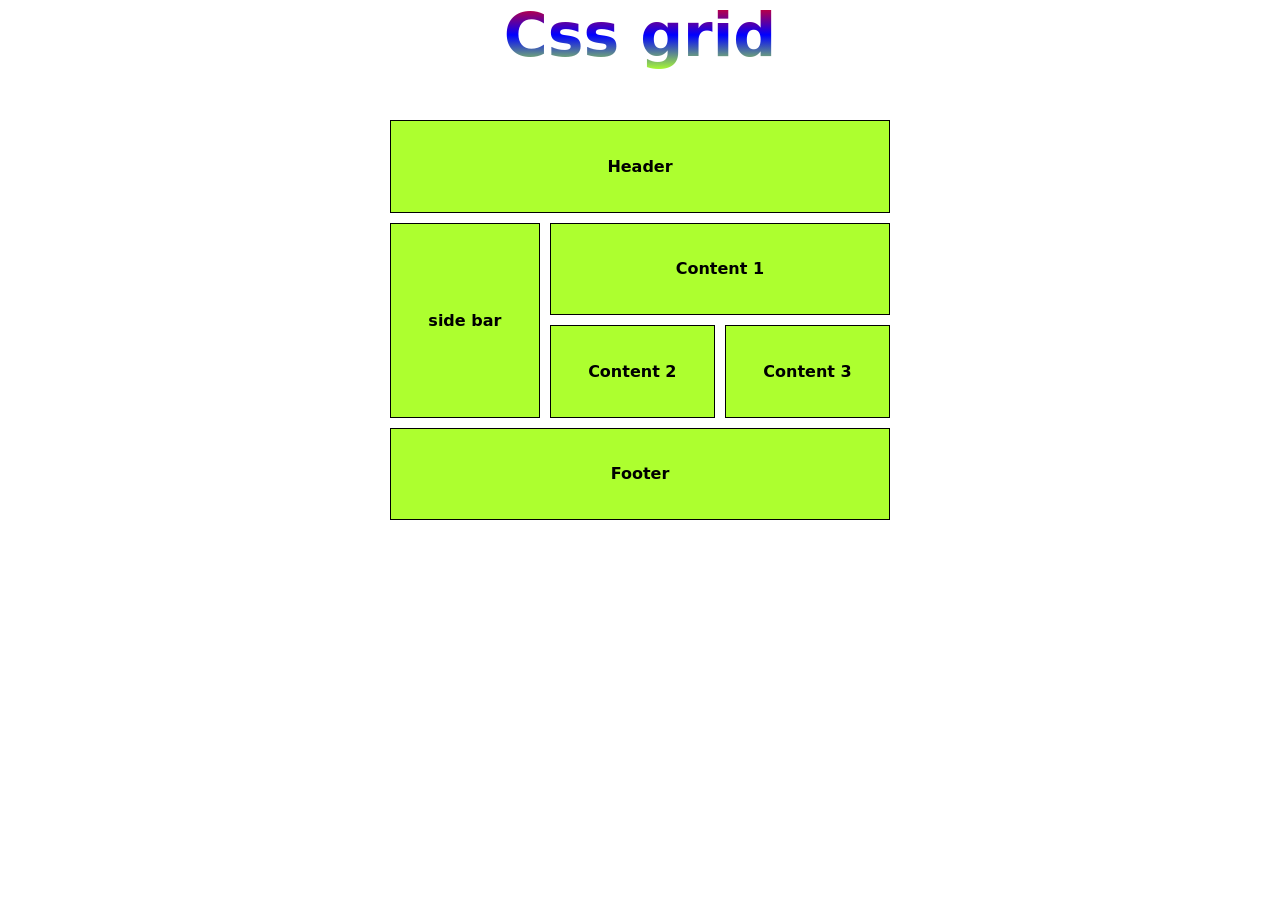
<file: 1/index.html>
<!DOCTYPE html>
<html lang="en">

<head>
    <meta charset="UTF-8">
    <meta name="viewport" content="width=device-width, initial-scale=1.0">
    <link rel="stylesheet" href="style.css">
    <title>Document</title>
</head>

<body>
    <div class="h1">
        <h1>Css grid</h1>
    </div>
    <div class="parent-grid">
        <div class="grid-item">Header</div>
        <div class="grid-item">side bar</div>
        <div class="grid-item">Content 1</div>
        <div class="grid-item">Content 2</div>
        <div class="grid-item">Content 3</div>
        <div class="grid-item">Footer</div>
    </div>

</body>

</html>
</file>
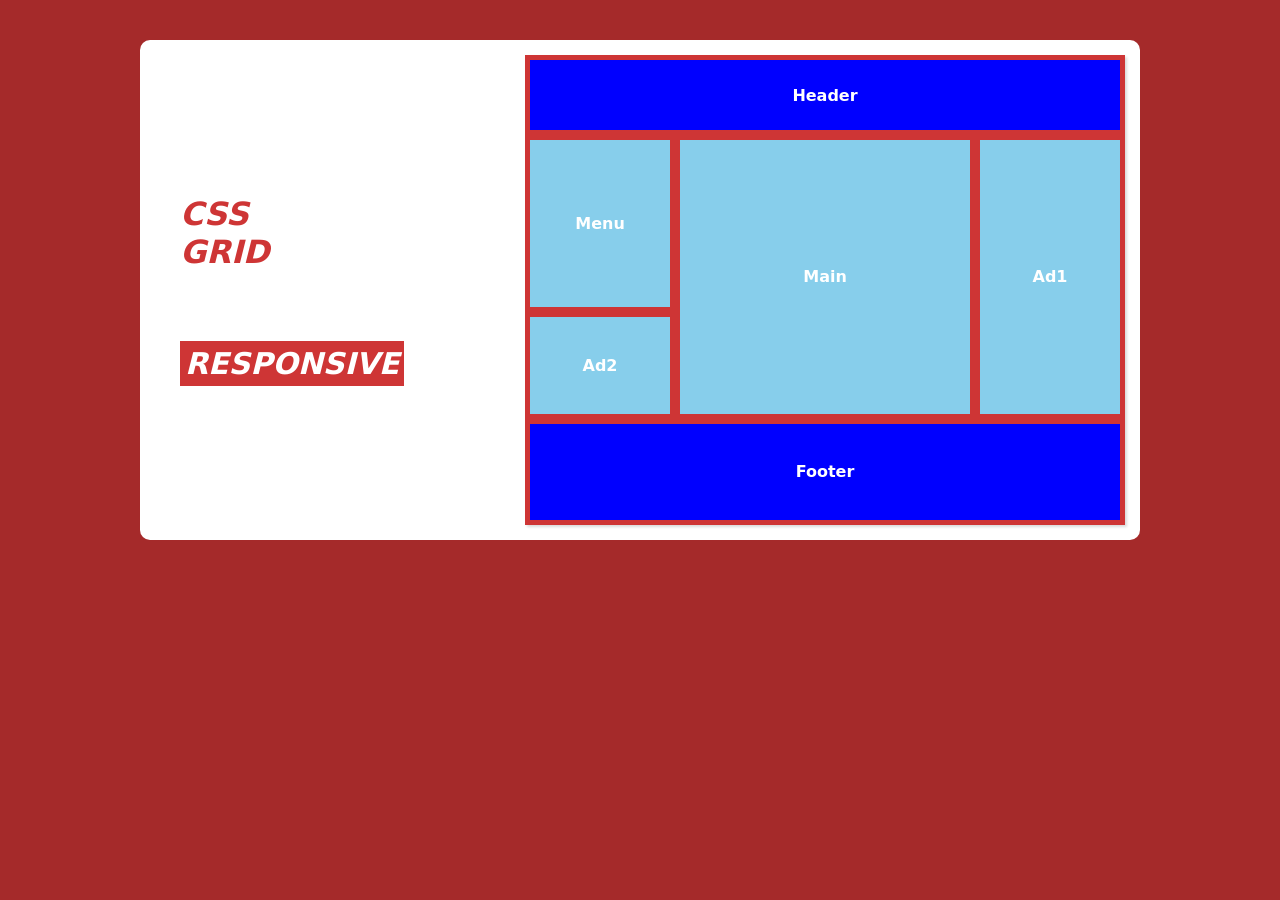
<file: 2/index.html>
<!DOCTYPE html>
<html lang="en">
<head>
    <meta charset="UTF-8">
    <meta name="viewport" content="width=device-width, initial-scale=1.0">
    <link rel="stylesheet" href="style.css">
    <title>Document</title>
</head>
<body>
    <div class="container">
        <div class="grid-text">
            <h1>CSS GRID</h1>
            <div class="text">
                RESPONSIVE
            </div>
        </div>
        <div class="parent-grid">
            <div class="child">Header</div>
            <div class="child">Menu</div>
            <div class="child">Main</div>
            <div class="child">Ad1</div>
            <div class="child">Ad2</div>
            <div class="child">Footer</div>
        </div>
    </div>
</body>
</html>
</file>
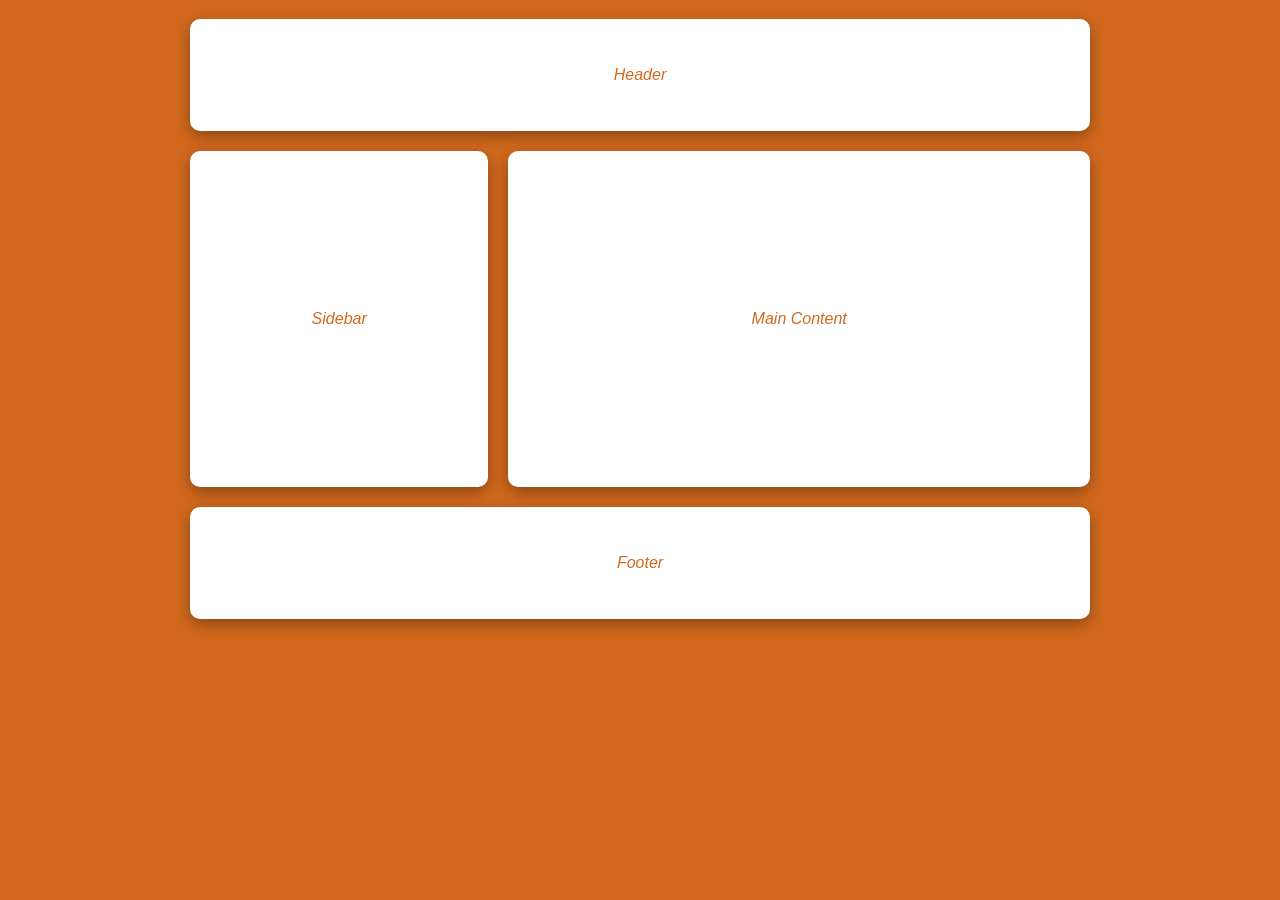
<file: 3/index.html>
<!DOCTYPE html>
<html lang="en">
<head>
    <meta charset="UTF-8">
    <meta name="viewport" content="width=device-width, initial-scale=1.0">
    <link rel="stylesheet" href="style.css">
    <title>3</title>
</head>
<body>
    <div class="parent">
        <div class="child">Header</div>
        <div class="child">Sidebar</div>
        <div class="child">Main Content</div>
        <div class="child">Footer</div>
    </div>
</body>
</html>
</file>
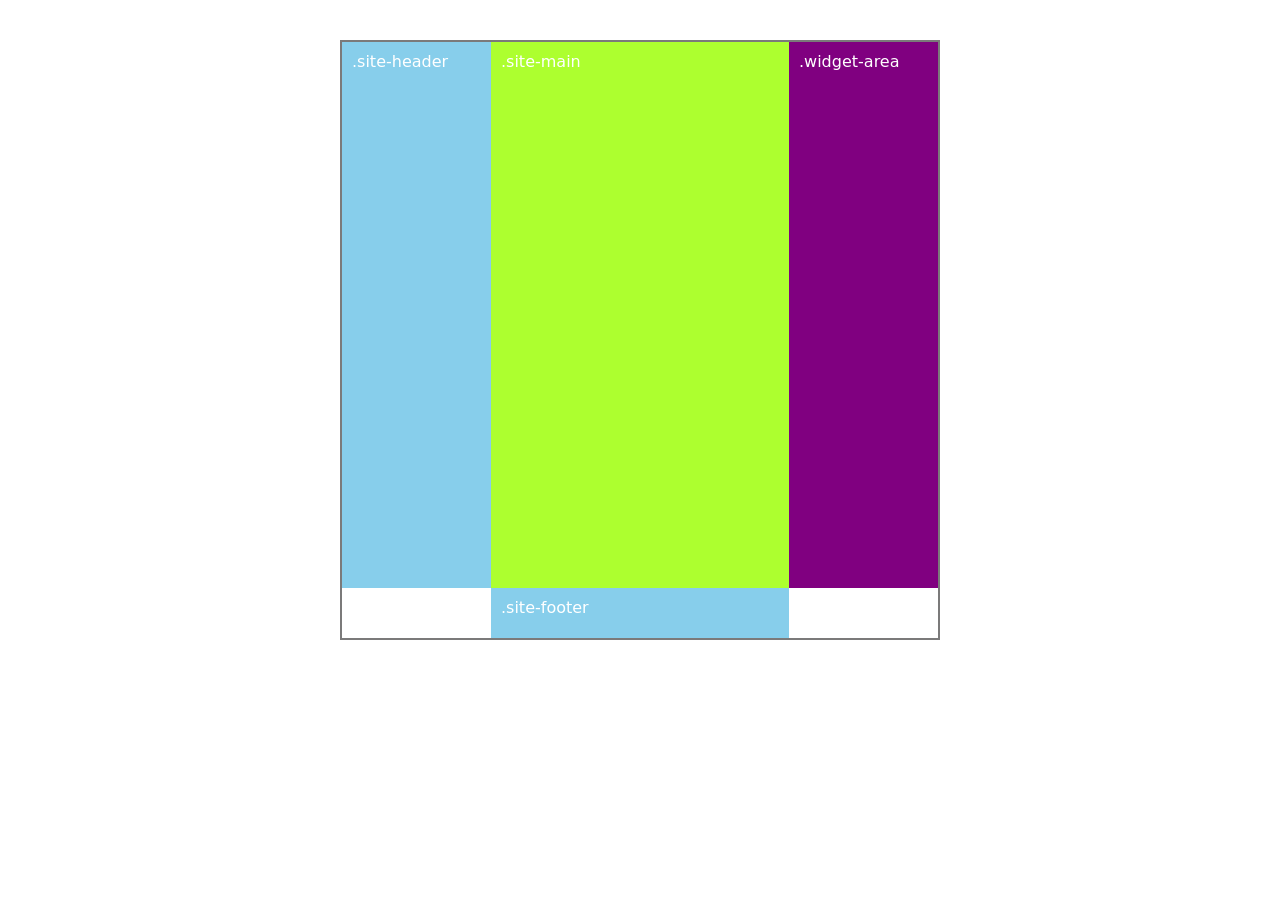
<file: 4/index.html>
<!DOCTYPE html>
<html lang="en">
<head>
    <meta charset="UTF-8">
    <meta name="viewport" content="width=device-width, initial-scale=1.0">
    <link rel="stylesheet" href="style.css">
    <title>4</title>
</head>
<body>
    <div class="parent-child">
        <div class="child">.site-header</div>
        <div class="child">.site-main</div>
        <div class="child">.widget-area</div>
        <!-- <div class="child"></div> -->
        <div class="child">.site-footer</div>
        <!-- <div class="child"></div> -->
    </div>
</body>
</html>
</file>
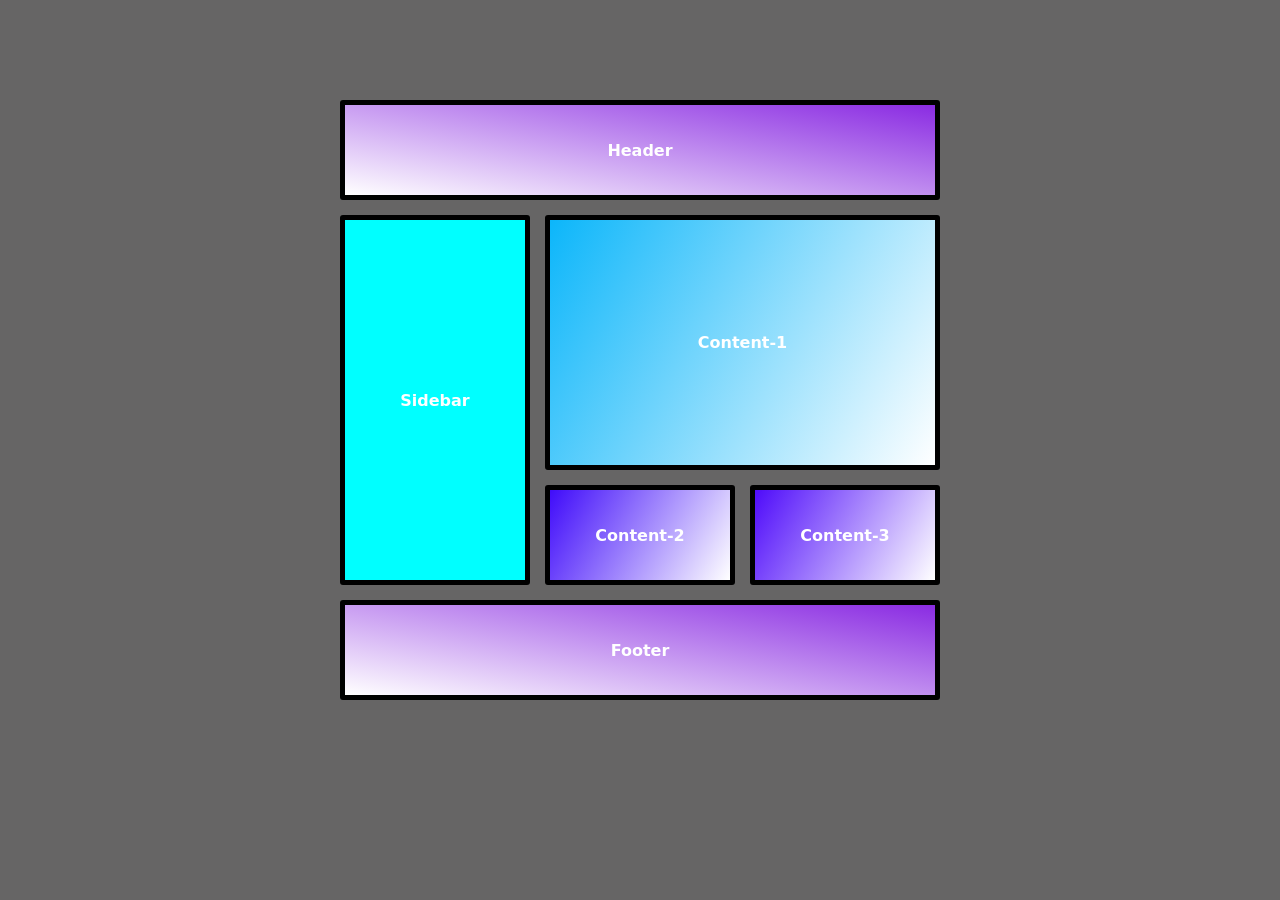
<file: 5/index.html>
<!DOCTYPE html>
<html lang="en">
<head>
    <meta charset="UTF-8">
    <meta name="viewport" content="width=device-width, initial-scale=1.0">
    <link rel="stylesheet" href="style.css">
    <title>5</title>
</head>
<body>
    <div class="parent-grid">
        <div class="child">Header</div>
        <div class="child">Sidebar</div>
        <div class="child">Content-1</div>
        <div class="child">Content-2</div>
        <div class="child">Content-3</div>
        <div class="child">Footer</div>
    </div>
</body>
</html
</file>
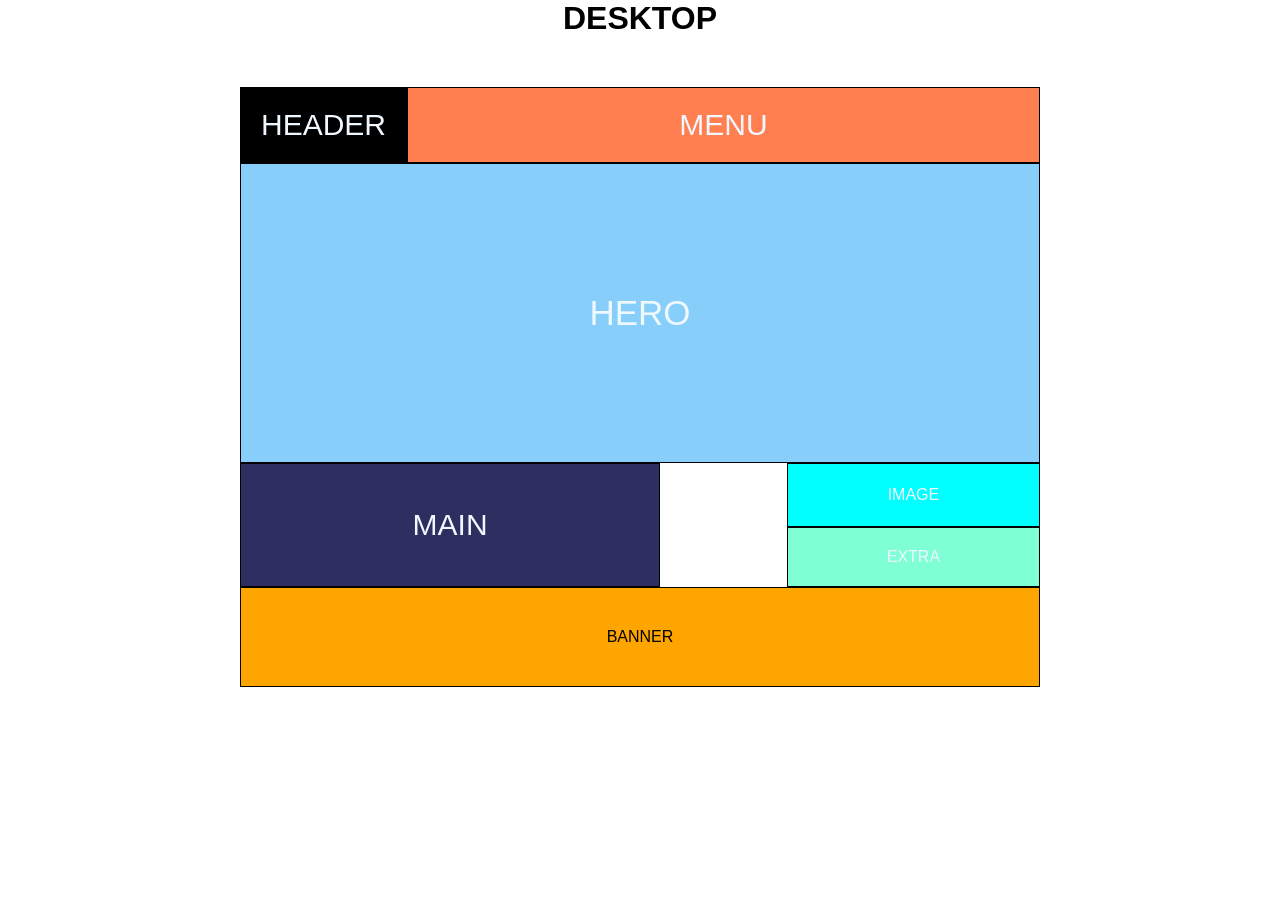
<file: 6/index.html>
<!DOCTYPE html>
<html lang="en">
<head>
    <meta charset="UTF-8">
    <meta name="viewport" content="width=device-width, initial-scale=1.0">
    <link rel="stylesheet" href="style.css">
    <title>6</title>
</head>
<body>
    <h1>Desktop</h1>
    <div class="grid-items">
        <div class="grid-item">Header</div>
        <div class="grid-item">Menu</div>
        <div class="grid-item">Hero</div>
        <div class="grid-item">Main</div>
        <div class="grid-item"></div>
        <div class="grid-item">Image</div>
        <div class="grid-item">Extra</div>
        <div class="grid-item">Banner</div>
        
    </div>
</body>
</html>
</file>
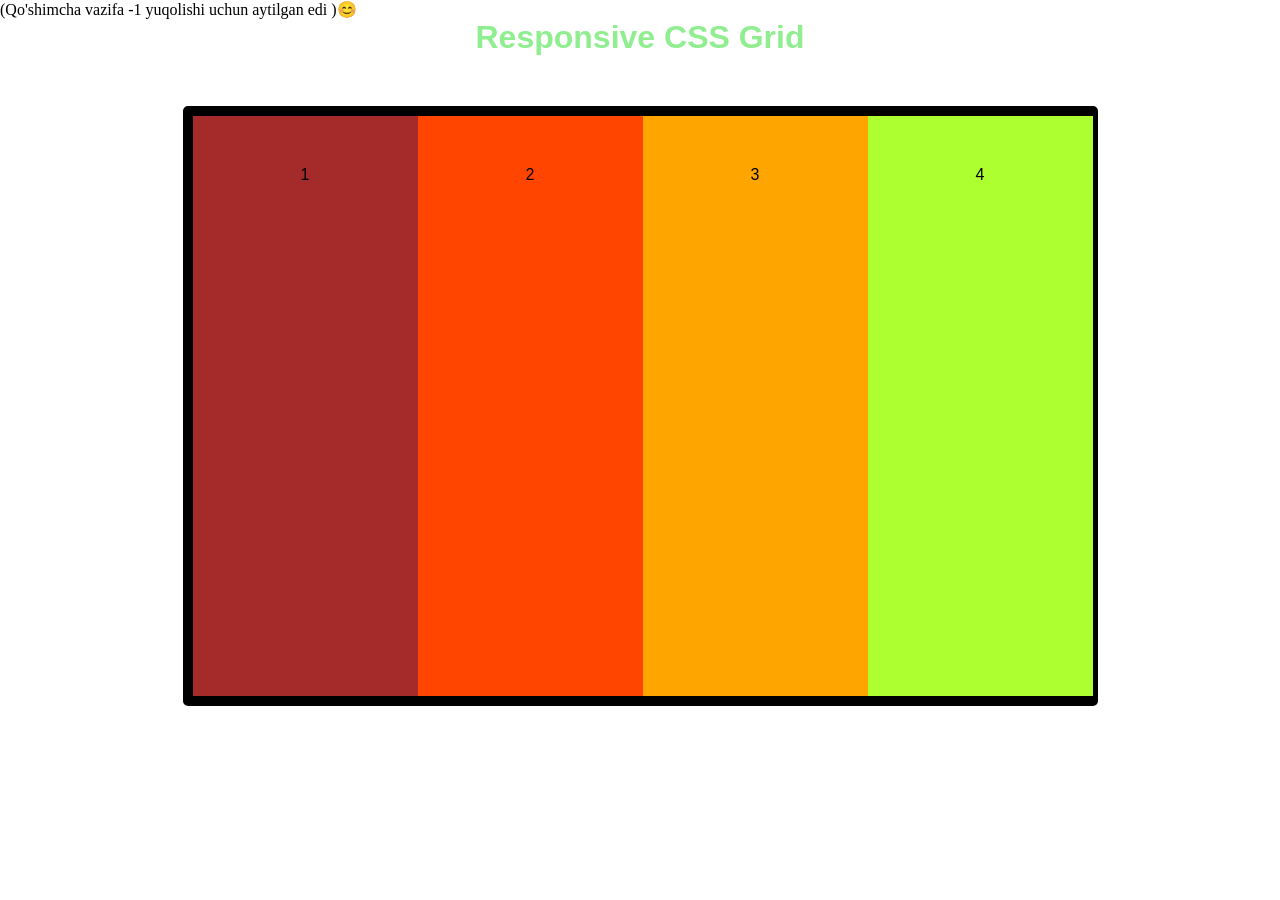
<file: 7/index.html>
<!DOCTYPE html>
<html lang="en">

<head>
    <meta charset="UTF-8">
    <meta name="viewport" content="width=device-width, initial-scale=1.0">
    <link rel="stylesheet" href="style.css">
    <title>Document</title>
</head>

<body>
    <p>(Qo'shimcha vazifa -1 yuqolishi uchun aytilgan edi )😊</p>
    <h1>Responsive CSS Grid</h1>
    <div class="container">
        <div class="child">
            <p>1</p>
        </div>

        <div class="child">
            <p>2</p>
        </div>

        <div class="child">
            <p>3</p>
        </div>

        <div class="child">
            <p>4</p>
        </div>

    </div>
</body>

</html>
</file>
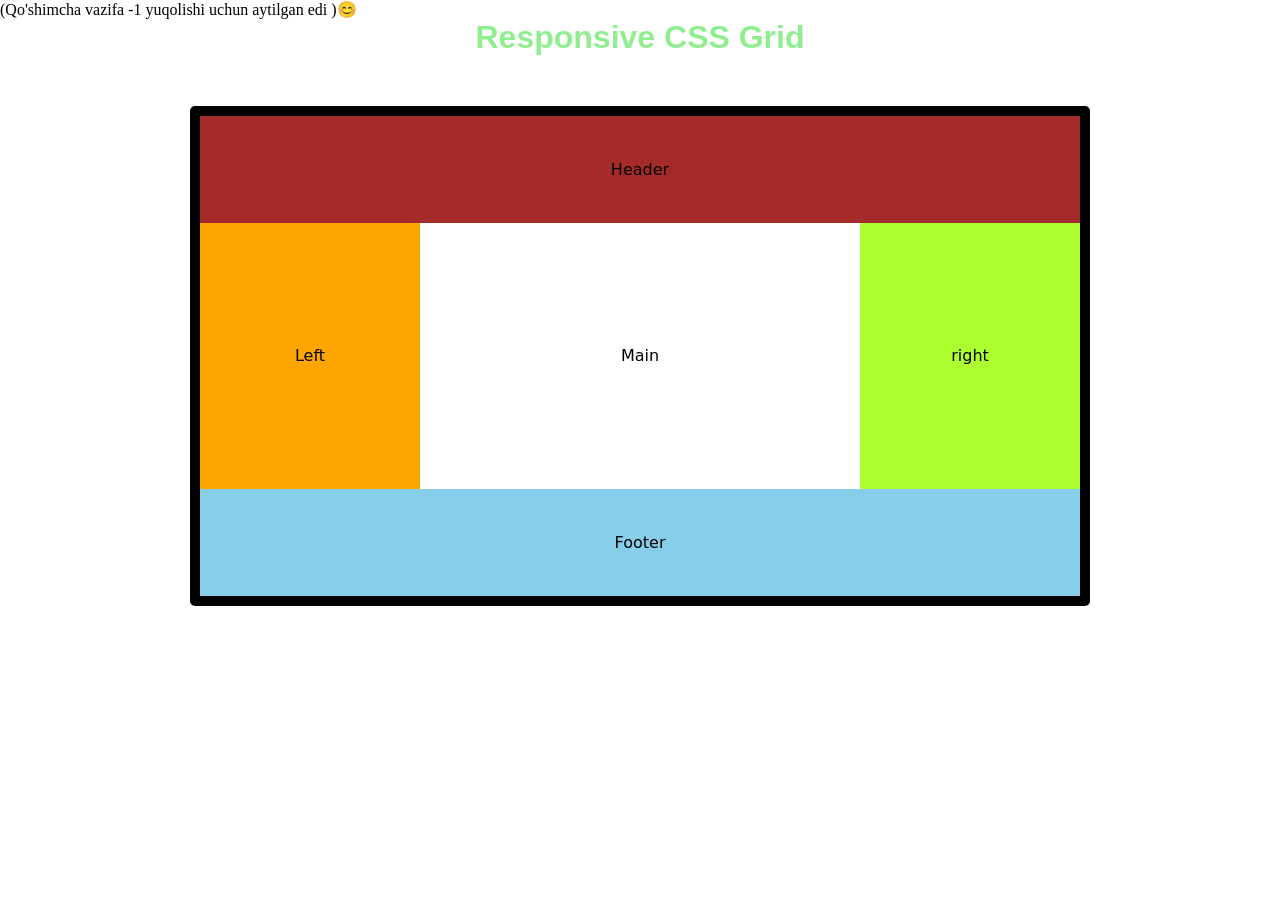
<file: 8/index.html>
<!DOCTYPE html>
<html lang="en">

<head>
    <meta charset="UTF-8">
    <meta name="viewport" content="width=device-width, initial-scale=1.0">
    <link rel="stylesheet" href="./style.css">
    <title>8</title>
</head>

<body>
    <p>(Qo'shimcha vazifa -1 yuqolishi uchun aytilgan edi )😊</p>
    <h1>Responsive CSS Grid</h1>

    <div class="container">
        <div class="child">Header</div>
        <div class="child">Left</div>
        <div class="child">Main</div>
        <div class="child">right</div>
        <div class="child">Footer</div>
    </div>
</body>

</html>
</file>
<file: 1/style.css>
* {
    margin: 0;
    padding: 0;
    box-sizing: border-box;
    font-family: system-ui, -apple-system, BlinkMacSystemFont, 'Segoe UI', Roboto, Oxygen, Ubuntu, Cantarell, 'Open Sans', 'Helvetica Neue', sans-serif;
}



h1 {
    font-size: 60px;
    background: linear-gradient(#ff0000, blue, greenyellow);
    -webkit-background-clip: text;
    -webkit-text-fill-color: transparent;
    text-align: center;
}

.parent-grid {

    width: 500px;
    height: 400px;
   
    margin: 50px auto;

    display: grid;
    grid-template-columns: auto auto auto;
    grid-template-rows: auto auto auto;
    gap: 10px;
}

.grid-item {
    font-weight: 800;
    display: flex;
    align-items: center;
    justify-content: center;
    width: 100%;
    height: 100%;
    background-color: greenyellow;
    border: 1px solid black;

}

.grid-item:nth-child(1) {
    grid-column-start: 1;
    grid-column-end: 4;

}

.grid-item:nth-child(2) {
    grid-row-start: 2;
    grid-row-end: 4;
    width: 100%;
}

.grid-item:nth-child(3) {
    grid-column-start: 2;
    grid-column-end: 4;
    width: auto;
}

.grid-item:nth-child(6) {
    grid-column-start: 1;
    grid-column-end: 4;
}
</file>
<file: 2/style.css>
* {
    margin: 0;
    padding: 0;
    box-sizing: border-box;
    font-family: system-ui, -apple-system, BlinkMacSystemFont, 'Segoe UI', Roboto, Oxygen, Ubuntu, Cantarell, 'Open Sans', 'Helvetica Neue', sans-serif;
}

body {
    background-color: brown;
    padding: 40px;
}

.container {
    padding: 15px;
    width: 100%;
    max-width: 1200px;
    background-color: white;
    width: 1000px;
    height: 500px;
    margin: auto;
    border-radius: 10px;

    display: grid;
    grid-template-columns: auto 600px;
}

.grid-text h1 {
    color: rgb(206, 53, 53);
    

}

.grid-text {

    padding: 25px;
    width: 40%;
    height: 100%;
    display: flex;
    flex-direction: column;
    justify-content: center;
    align-items: flex-start;
    gap: 70px;
    font-style: italic;
    font-weight: 800;

}

.text {
    background-color: rgb(206, 53, 53);
    color: white;
    font-size: 30px;
    text-align: center;
    padding: 5px;
    font-style: italic;
    font-weight: 700;
}

.parent-grid {
    background-color: rgb(206, 53, 53);
    display: grid;
    grid-template-columns: 1fr 1fr 1fr 1fr;
    grid-template-rows: 70px auto 80px ;
    gap: 10px;
    padding: 5px;
    box-shadow: rgba(0, 0, 0, 0.15) 1.95px 1.95px 2.6px;

}

.child {
    background-color: blue;
    
    display: flex;
    align-items: center;
    justify-content: center;
    color: white;
    font-weight: 700;
    
}
.child:nth-child(1) {
    grid-column-start: 1;
    grid-column-end: 5;
}
.child:nth-child(2) {
    grid-row-start: 2;
    grid-row-end: 4;
    background-color: skyblue;
}
.child:nth-child(3) {
    grid-column-start: 2;
    grid-column-end: 4;

    grid-row-start: 2;
    grid-row-end: 5;
    background-color: skyblue;
}
.child:nth-child(4) {
    grid-row-start: 2;
    grid-row-end: 5;

    background-color: skyblue;
}
.child:nth-child(5) {
    background-color: skyblue;
}
.child:nth-child(6) {
    grid-column-start: 1;
    grid-column-end: 5;
}
</file>
<file: 3/style.css>
* {
    margin: 0;
    padding: 0;
    box-sizing: border-box;
    font-family: system-ui, -apple-system, BlinkMacSystemFont, 'Segoe UI', Roboto, Oxygen, Ubuntu, Cantarell, 'Open Sans', 'Helvetica Neue', sans-serif;
}
body {
    padding: 19px;
    background-color: chocolate;
}
.parent {
    margin: auto;
    width: 900px;
    height: 600px;
    
    display: grid;
    grid-template-columns: auto auto auto;
    grid-template-rows: 0.5fr 1.5fr 0.5fr;
    gap: 20px;
}

.child {
    display: flex;
    align-items: center;
    justify-content: center;
  
    background-color: white;
    border-radius: 10px;
    color: chocolate;
    font-family: 'Segoe UI', Tahoma, Geneva, Verdana, sans-serif;
    font-style: italic;
    font-weight: 500;
    box-shadow: rgba(0, 0, 0, 0.35) 0px 5px 15px;
}

.child:nth-child(1) {
    grid-column-start: 1;
    grid-column-end: 4;

}

.child:nth-child(3) {
    grid-column-start: 2;
    grid-column-end: 4;


}

.child:nth-child(4) {
    grid-column-start: 1;
    grid-column-end:4;
}
</file>
<file: 4/style.css>
* {
    margin: 0;
    padding: 0;
    box-sizing: border-box;
    font-family: system-ui, -apple-system, BlinkMacSystemFont, 'Segoe UI', Roboto, Oxygen, Ubuntu, Cantarell, 'Open Sans', 'Helvetica Neue', sans-serif;
}

.parent-child {
    margin: 40px auto;
    width: 600px;
    height: 600px;
    border: 2px solid rgb(123, 122, 122);
    display: grid;
    grid-template-columns: 1fr 2fr 1fr;
    grid-template-rows: 11fr 1fr ;
}

.child {
    color: white;
    padding: 10px;
}

.child:nth-child(1) {
    background-color: skyblue;
    
}


.child:nth-child(2) {
    background-color: greenyellow;
}

.child:nth-child(3) {
    background-color: purple;
}

.child:nth-child(4) {
    background-color: skyblue;
    grid-column: 2 / 3;
}

.child:nth-child(5) {
    background-color: blue;

    /* grid-column-start: 2;
    grid-column-end: 3; */

}

.child:nth-child(6) {
    background-color: purple;
}

@media(max-width: 600px) {

    .parent-child {
        width: 500px;
        grid-template-columns: 1fr 2fr;
        grid-template-rows: 7fr 1fr ;
    }
    
    .child:nth-child(1) {
        grid-row: 1 / 7;
    }
    .child:nth-child(3) {
        grid-row: 2 / 4;
        
    }
    .child:nth-child(4) {
        background-color: blue;
    }
}

@media (max-width: 500px) {
    .parent-child {
        width: 300px;
        grid-template-columns: 1fr;
        grid-template-rows: 1fr 4fr 3fr 2fr ;
    }

    .child:nth-child(1) {
        grid-row: 1 / 1;
    }

    .child:nth-child(2) {
        grid-row: 2 / 3;
    }

    .child:nth-child(3) {
        grid-row: 3 / 4;
    }
    .child:nth-child(4) {
        grid-column: 1 / 3;
        grid-row: 4 / 6;
    }
}
</file>
<file: 5/style.css>
* {
    margin: 0;
    padding: 0;
    box-sizing: border-box

}

body {
    font-family: system-ui, -apple-system, BlinkMacSystemFont, 'Segoe UI', Roboto, Oxygen, Ubuntu, Cantarell, 'Open Sans', 'Helvetica Neue', sans-serif;
    background-color:rgb(102, 101, 101) ;
}
.parent-grid {
    margin: 100px auto;
    width: 600px;
    height: 600px;
    /* background-color: red; */
    display: grid;

    grid-template-columns: 1fr 1fr 1fr;
    grid-template-rows: 0.5fr 3fr 1fr;

    gap: 15px;
}
.child {
    width: 100%;
    height: 100%;
    background-color: purple;
    border: 1px solid;
    display: flex;
    align-items: center;
    justify-content: center;

    color: white;
    font-weight: 700;

    border: 5px solid black;
    border-radius: 3px;
}

.child:nth-child(1) {
    background:linear-gradient(190deg, blueviolet, white);
    grid-column: 1 / 4;
    height: 100px;
}
.child:nth-child(2) {
    grid-row: 2 / 4;
    background-color: aqua;
}
.child:nth-child(3) {
    grid-row: 2 / 2;
    grid-column: 2 / 4;
    background: linear-gradient(120deg, rgb(12, 182, 250), white);
    
}
.child:nth-child(4) {
    grid-row: 4/ 3;
    grid-column: 2 / 3;
    height: 100px;
    background: linear-gradient(120deg, rgb(64, 12, 250), white);
}
.child:nth-child(5) {
    grid-column: 3 / 4;
    background: linear-gradient(120deg, rgb(79, 12, 250), white);
}
.child:nth-child(6) {
    grid-column: 1 / 4;
    height: 100px;
     background:linear-gradient(190deg, blueviolet, white);
}
</file>
<file: 6/style.css>
* {
    margin: 0;
    padding: 0;
    box-sizing: border-box;
    font-family: sans-serif;
}


h1 {
    text-align: center;
    margin-top: 40px auto;
    text-transform: uppercase;

}

.grid-items {
    margin: 50px auto;
    width: 800px;
    height: 600px;
    /* background-color: aqua; */
    display: grid;
    grid-template-columns: 2fr 4fr 2fr 4fr  ;
    grid-template-rows: 1fr 4fr 3fr 2fr;
}


.grid-item {
    display: flex;
    align-items: center;
    justify-content: center;
    padding: 20px;
    color: aliceblue;
    text-transform: uppercase;
    border: 1px solid black;
    width: 100%;
}

.grid-item:nth-child(1) {
    font-size: 30px;
    background-color: black;
    grid-column: 1 / 1;
}

.grid-item:nth-child(2) {
    grid-column: 2 / 5;
    font-size: 30px;
    background-color: coral;
}

.grid-item:nth-child(3) {
    background-color: lightskyblue;
    grid-column: 1 / 5;
    height: 300px;
    font-size: 35px;

}

.grid-item:nth-child(4) {
    grid-column: 1 / 3;
    grid-row: 3 /  span 3;
    background-color: rgb(46, 46, 96);
    font-size: 30px;

}

.grid-item:nth-child(5) {
    background-color: white;
    grid-column: 3/ 4;
    grid-row: 3 / 4;
    border: none;
}

.grid-item:nth-child(6) {
    background-color: aqua;
    grid-column: 4 / 5 ;
}

.grid-item:nth-child(7) {
    background-color: aquamarine;
    grid-column: 4 / 5;
}

.grid-item:nth-child(8) {
    height: 100px;
    background-color: orange;
    color: black;
    grid-column: 1 / 5;
    
}
</file>
<file: 7/style.css>
* {
    margin: 0;
    padding: 0;
    box-sizing: border-box;

}

:root{
    --size: clamp(28px, 6vw, 56px);
  }


.container {
    width: 915px;
    height: 600px;
    border: 10px solid black;
    border-radius: 5px ;
    margin: 50px auto;
    display: grid;
    grid-template-columns: 1fr 1fr 1fr 1fr;
}
h1 {
    color: lightgreen;
    text-align: center;
    font-family: 'Segoe UI', Tahoma, Geneva, Verdana, sans-serif;
}
.child {
    width: 225px;
    height: 100%;
    font-family: Arial, Helvetica, sans-serif;
    display: flex;
    justify-content: center;
   padding-top: 50px;
}

.child:nth-child(1) {
    background-color: brown;
}

.child:nth-child(2) {
    background-color: orangered;
}

.child:nth-child(3) {
    background-color: orange;
}
.child:nth-child(4) {
    background-color: greenyellow;
}

@media (max-width: 917px) {
    .container {
        width: 467px;
        height: 600px;
        grid-template-columns: 1fr 1fr;
    }
}

@media (max-width: 568px) {
    .container {
        width: 240px;
        grid-template-columns: 1fr;
    }
}
</file>
<file: 8/style.css>
* {
    margin: 0;
    padding: 0;
    box-sizing: border-box;
}

h1 {
    color: lightgreen;
    text-align: center;
    font-family: 'Segoe UI', Tahoma, Geneva, Verdana, sans-serif;
}

.container {
    width: 900px;
    height: 500px;
    border: 10px solid black;
    margin: 50px auto;
    border-radius: 5px;
    display: grid;
    grid-template-columns: 1fr 2fr 1fr;
    grid-template-rows: 2fr 5fr 2fr;
}
.child {
    display: flex;
    align-items: center;
    justify-content: center;
    font-family: system-ui, -apple-system, BlinkMacSystemFont, 'Segoe UI', Roboto, Oxygen, Ubuntu, Cantarell, 'Open Sans', 'Helvetica Neue', sans-serif;

}
.child:nth-child(1) {
    background-color: brown;
    grid-column: 1 / 4;
}

.child:nth-child(2) {
    background-color: orange;
    height: 100%;
}

.child:nth-child(3) {
    background-color: white;
}

.child:nth-child(4) {
    background-color: greenyellow;
    
}

.child:nth-child(5) {
    grid-column: 1 / 4;
    background-color: skyblue;
}

@media (max-width: 905px) {
    .container {
        width: 450px;
    }
    .child:nth-child(2) {
        grid-column: 1 / 3;
        grid-row: 3 / 5;
    }
    .child:nth-child(4) {
        grid-column: 3 / 4;
        grid-row: 3 / 5;
    }

    .child:nth-child(3) {
        grid-column: 1 / 4;
    }

    .child:nth-child(5) {
        height: 85px;
    }
}

@media (max-width: 768px) {
    .container {
        width: 200px;
        height: 300px;
        grid-template-columns: 1fr 1fr;
        grid-template-rows: 1fr 1fr 1fr 1fr fr1;
    }
    .child {
        height: px   ;
    }
    .child:nth-child(2) {
        grid-column: 1 / 5;
    }
    .child:nth-child(3){
        height: 50px;
    }
    .child:nth-child(4) {
        grid-column: 1 / 4;
        grid-row: 4 / 6;
    }
}
</file>
